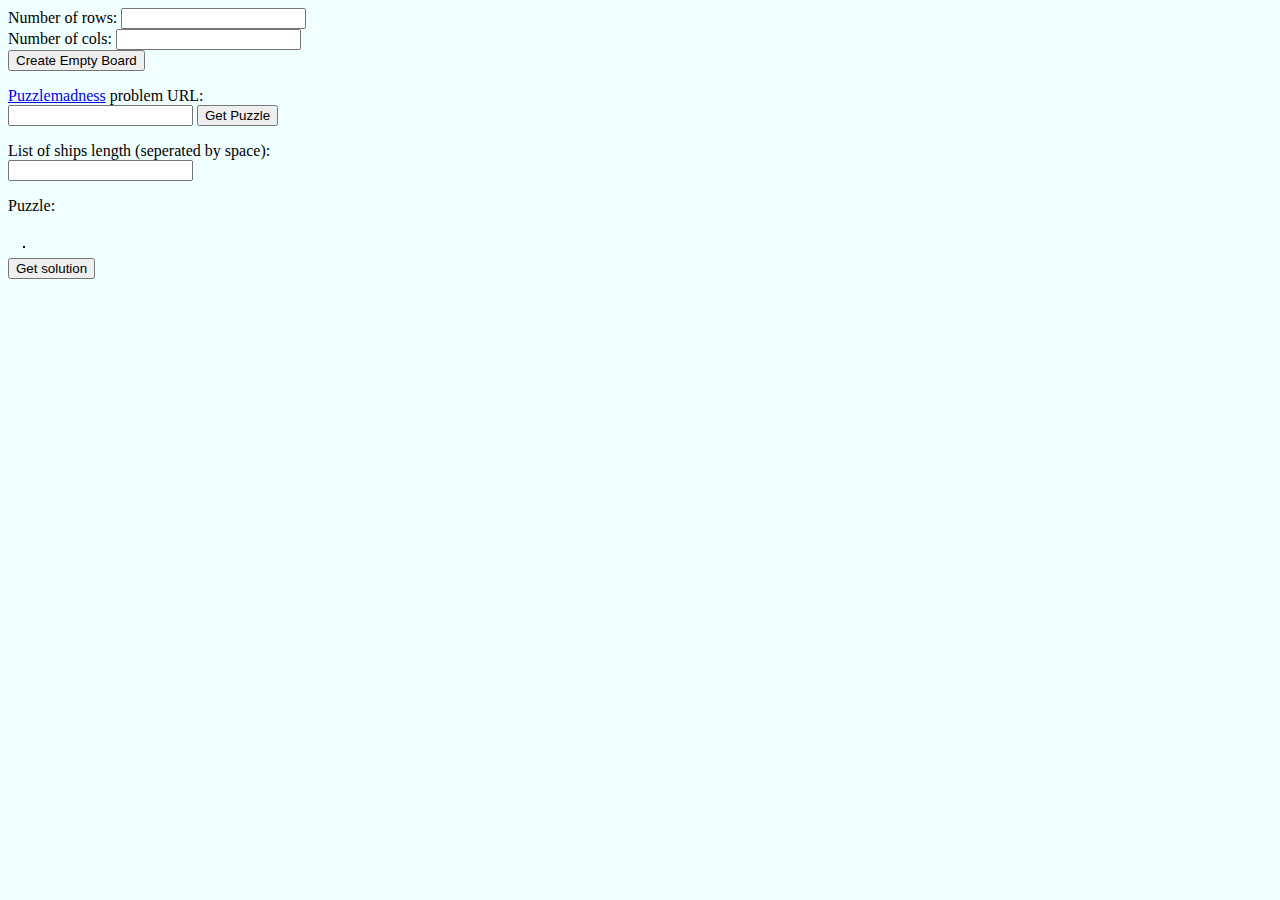
<file: index.html>
<html>
<head>
<link rel="stylesheet" type="text/css" href="/static/battleships.css">
<script src="/static/battleships.js"></script>
<script type="text/javascript">
    document.addEventListener('DOMContentLoaded', function() {
        document.getElementById('puzzle-size-input').addEventListener('submit', e => {
            e.preventDefault();

            var data = new FormData(e.target),
                it = data.values(),
                row = parseInt(it.next().value),
                col = parseInt(it.next().value),
                battleships = new Battleships(col, row,
                                              Array(row*col).fill(0),
                                              Array(row).fill(0),
                                              Array(col).fill(0),
                                              []),
                battleshipsManager = new BattleshipsManager(battleships);

            battleshipsManager.initialize()
        }),
        document.getElementById('puzzlemadness-form').addEventListener('submit', e => {
            e.preventDefault();

            var data = new FormData(e.target),
                it = data.values(),
                puzzlemadnessUrl = it.next().value;

            fetch('https://cors-anywhere.herokuapp.com/' + puzzlemadnessUrl)
                .then(response => response.text())
                .then(html => {
                    var parser = new DOMParser(),
                        doc = parser.parseFromString(html, 'text/html');

                    eval(doc.scripts[4].innerHTML.split('\n').slice(2, 9).join('\n'));

                    var battleshipsManager = new BattleshipsManager(battleships);
                    battleshipsManager.initialize();

                    console.log(doc);
                })
        });
    })
</script>
</head>
<body style="background-color: azure">
<form id="puzzle-size-input" enctype="multipart/form-data">
  <div>
    <label for="row">Number of rows: </label>
    <input type="text" name="row">
  </div>
  <div>
    <label for="col">Number of cols: </label>
    <input type="text" name="col">
  </div>
  <input type="submit" value="Create Empty Board">
</form>
<form id="puzzlemadness-form" enctype="multipart/form-data">
  <label for="puzzlemadnessurl"><a href="https://puzzlemadness.co.uk/battleships">Puzzlemadness</a> problem URL:</label><br>
  <input type="url" name="puzzlemadnessurl">
  <input type="submit" value="Get Puzzle">
</form>
<div class="puzzle-block">
  <div>
    <label for="ships-list">List of ships length (seperated by space):</label><br>
    <input id="ships-list" type="text" name="ships-list">
  </div>
  <div>
    <p>Puzzle:</p>
    <div class="puzzle-container">
      <div id="vertical-clues" class="clues"></div>
      <div id="horizontal-clues" class="clues"></div>
      <div id="puzzle-board"></div>
    </div>
  </div>
  <div><button id="solve-button">Get solution</button></div>
</div>
</body>
</html>
</file>
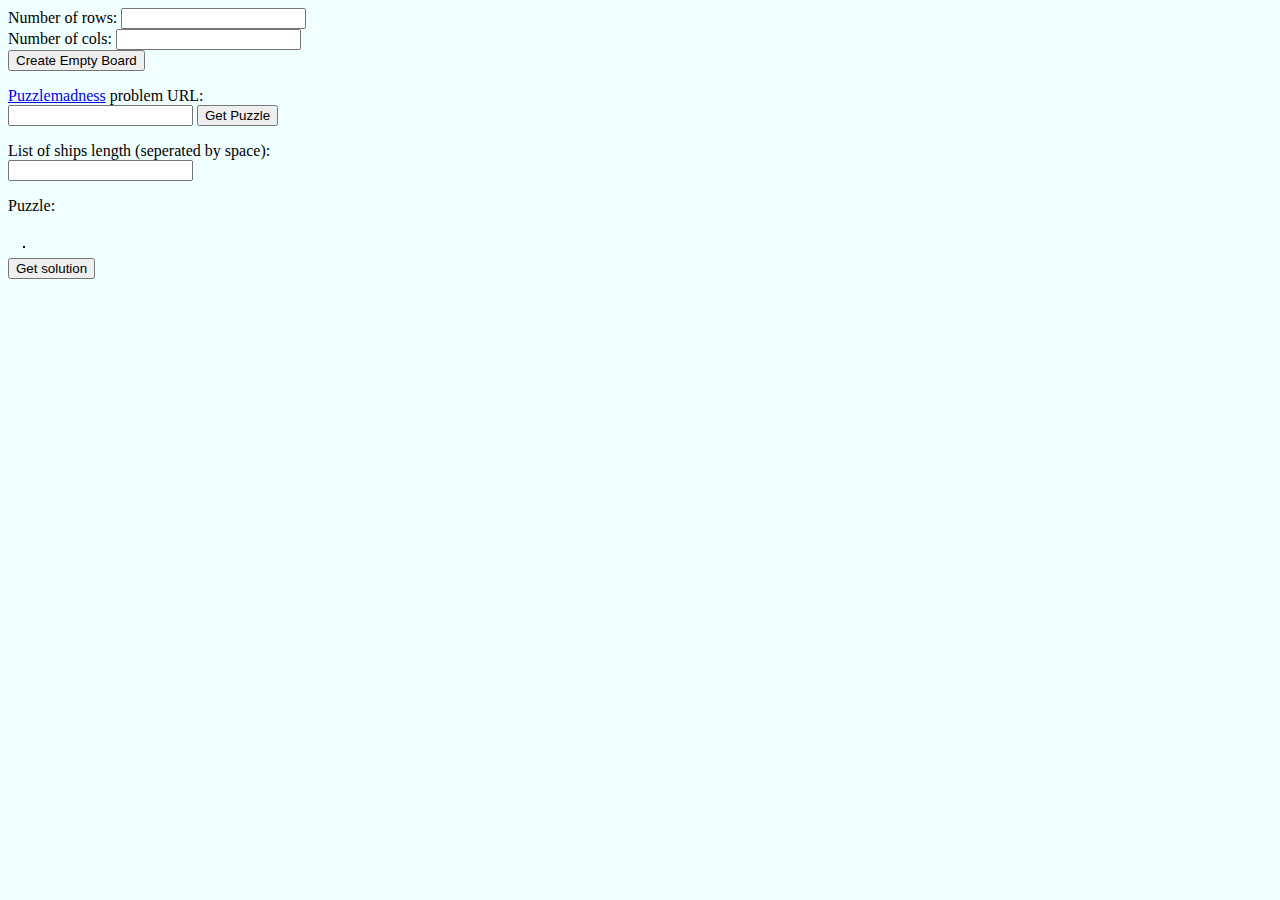
<file: frontend/index.html>
<html>
<head>
<link rel="stylesheet" type="text/css" href="/static/battleships.css">
<script src="/static/battleships.js"></script>
<script type="text/javascript">
    document.addEventListener('DOMContentLoaded', function() {
        document.getElementById('puzzle-size-input').addEventListener('submit', e => {
            e.preventDefault();

            var data = new FormData(e.target),
                it = data.values(),
                row = parseInt(it.next().value),
                col = parseInt(it.next().value),
                battleships = new Battleships(col, row,
                                              Array(row*col).fill(0),
                                              Array(row).fill(0),
                                              Array(col).fill(0),
                                              []),
                battleshipsManager = new BattleshipsManager(battleships);

            battleshipsManager.initialize()
        }),
        document.getElementById('puzzlemadness-form').addEventListener('submit', e => {
            e.preventDefault();

            var data = new FormData(e.target),
                it = data.values(),
                puzzlemadnessUrl = it.next().value;

            fetch('https://cors-anywhere.herokuapp.com/' + puzzlemadnessUrl, {mode: 'cors'})
                .then(response => response.text())
                .then(html => {
                    var parser = new DOMParser(),
                        doc = parser.parseFromString(html, 'text/html');

                    eval(doc.scripts[4].innerHTML.split('\n').slice(2, 9).join('\n'));

                    battleships.setShipCounts(battleships.getShipCounts().map((x, i) => Array(x).fill(i+1)).flat())

                    var battleshipsManager = new BattleshipsManager(battleships);
                    battleshipsManager.initialize();
                })
        });
    })
</script>
</head>
<body style="background-color: azure">
<form id="puzzle-size-input" enctype="multipart/form-data">
  <div>
    <label for="row">Number of rows: </label>
    <input type="text" name="row">
  </div>
  <div>
    <label for="col">Number of cols: </label>
    <input type="text" name="col">
  </div>
  <input type="submit" value="Create Empty Board">
</form>
<form id="puzzlemadness-form" enctype="multipart/form-data">
  <label for="puzzlemadnessurl"><a href="https://puzzlemadness.co.uk/battleships">Puzzlemadness</a> problem URL:</label><br>
  <input type="url" name="puzzlemadnessurl">
  <input type="submit" value="Get Puzzle">
</form>
<div class="puzzle-block">
  <div>
    <label for="ships-list">List of ships length (seperated by space):</label><br>
    <input id="ships-list" type="text" name="ships-list">
  </div>
  <div>
    <p>Puzzle:</p>
    <div class="puzzle-container">
      <div id="vertical-clues" class="clues"></div>
      <div id="horizontal-clues" class="clues"></div>
      <div id="puzzle-board"></div>
    </div>
  </div>
  <div><button id="solve-button">Get solution</button></div>
</div>
</body>
</html>
</file>
<file: static/battleships.css>
.puzzle-container {
    display: grid;
    width: fit-content;
    padding: 10px;
    grid-template-rows: repeat(2, max-content);
    grid-template-columns: repeat(2, max-content);
    grid-row-gap: 5px;
    grid-column-gap: 5px;
}
#vertical-clues {
    grid-row: 1;
    grid-column: 2;

    display: grid;
    grid-auto-flow: column;
    grid-gap: 1px;

    margin: 0;
    padding: 0;
}
#horizontal-clues {
    grid-row: 2;
    grid-column: 1;

    display: grid;
    grid-gap: 1px;

    margin: 0;
    padding: 0;
}
.clues input {
    width: 50px;
    height: 50px;
    text-align: center;
    font-size: x-large;
    background: transparent;
    border: none;
    outline: none;
}
#puzzle-board {
    grid-row: 2;
    grid-column: 2;

    display: grid;
    grid-gap: 1px;
    background-color: black;
    border: 1px solid black;
}
.puzzle-cell {
    display: flex;
    justify-content: center;
    align-items: center;
    background-color: white;
}
.segment-1 {
    background: url('/static/img/empty.png') center no-repeat white;
}
.segment-2 {
    background: url('/static/img/unknown.png') center no-repeat white;
}
.segment-3 {
    background: url('/static/img/single.png') center no-repeat white;
}
.segment-4 {
    background: url('/static/img/down.png') center no-repeat white;
}
.segment-5 {
    background: url('/static/img/left.png') center no-repeat white;
}
.segment-6 {
    background: url('/static/img/up.png') center no-repeat white;
}
.segment-7 {
    background: url('/static/img/right.png') center no-repeat white;
}
.segment-8 {
    background: url('/static/img/horizontal.png') center no-repeat white;
}
.segment-9 {
    background: url('/static/img/vertical.png') center no-repeat white;
}
</file>
